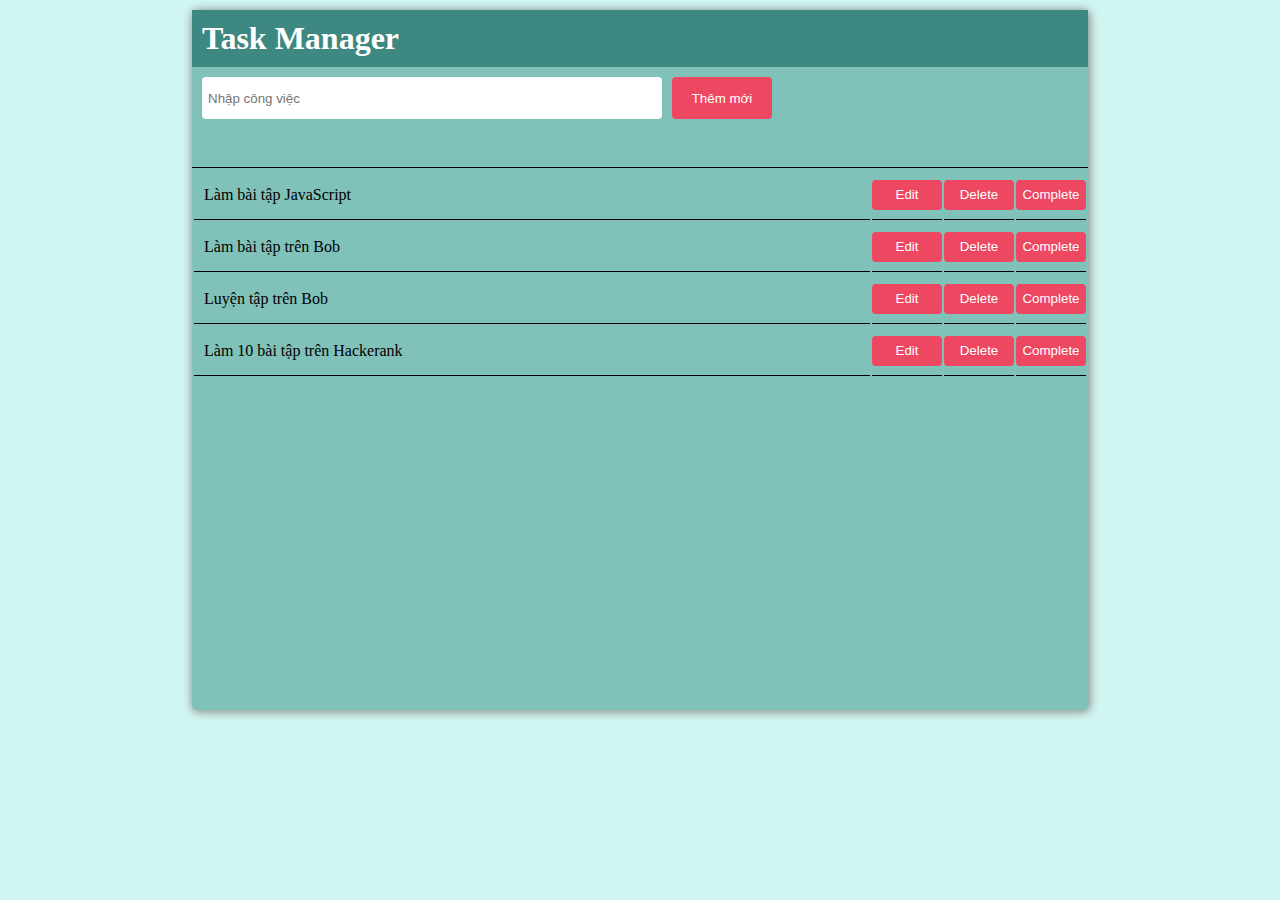
<file: index.html>
<!DOCTYPE html>
<html lang="en">
<head>
    <meta charset="UTF-8">
    <title>To-Do App</title>
    <link rel="stylesheet" href="style.css">
</head>
<body>
<div class="container">
    <div class="container-title"><h1>Task Manager</h1></div>
    
    <div class="inputTask">
        <input type="text" id="inputTaskValue" placeholder="Nhập công việc">
        <button id="add" class="btn">Thêm mới</button>
        </div>
    <p id="alertProcess"></p>
        <div id="result"></div>

</div>

<script src="main.js"></script>
</body>
</html>
</file>
<file: style.css>
* {
    margin: 0;
    padding: 0;
}

body {
    background-color: #d1f6f2;
}

.container {
    background-color: #80c1ba;
    width: 70%;
    height: 700px;
    margin: 10px auto;
    box-shadow: 1px 1px 10px 1px #888888;
    border-radius: 5px;
}

.container-title {
    background-color: #3d8880;
    padding: 10px;
    color: #fff;
}
#result{
    width: 100%;

}
tr {
    height: 50px;
}

td {
    text-align: center;
    width: 200px;
    border-bottom: 1px solid black;
}

.nameTask {
    width: 100%;
    text-align: left;
    padding-left: 10px;
}

.btn {
    background-color: #ee4761;
    color: white;
    width: 70px;
    height: 30px;
    border: none;
    border-radius: 4px;
}

#add {
    width: 100px;
    height: 42px;
    margin: 10px 0;
    padding: 10px;
}

.inputTask {
    width: 100%;
    height: 100px;
    background-color: #80c1ba;
    display: flex;
    flex-direction: row;
}

#inputTaskValue {
    width: 50%;
    padding: 5px;
    height: 30px;
    border-radius: 4px;
    border: 1px solid transparent;
    margin: 10px;
}

#alertProcess {
    border-bottom: 1px solid black;
    width: 100%;

}
.nameTask.completed {
    text-decoration: line-through;
}
</file>
